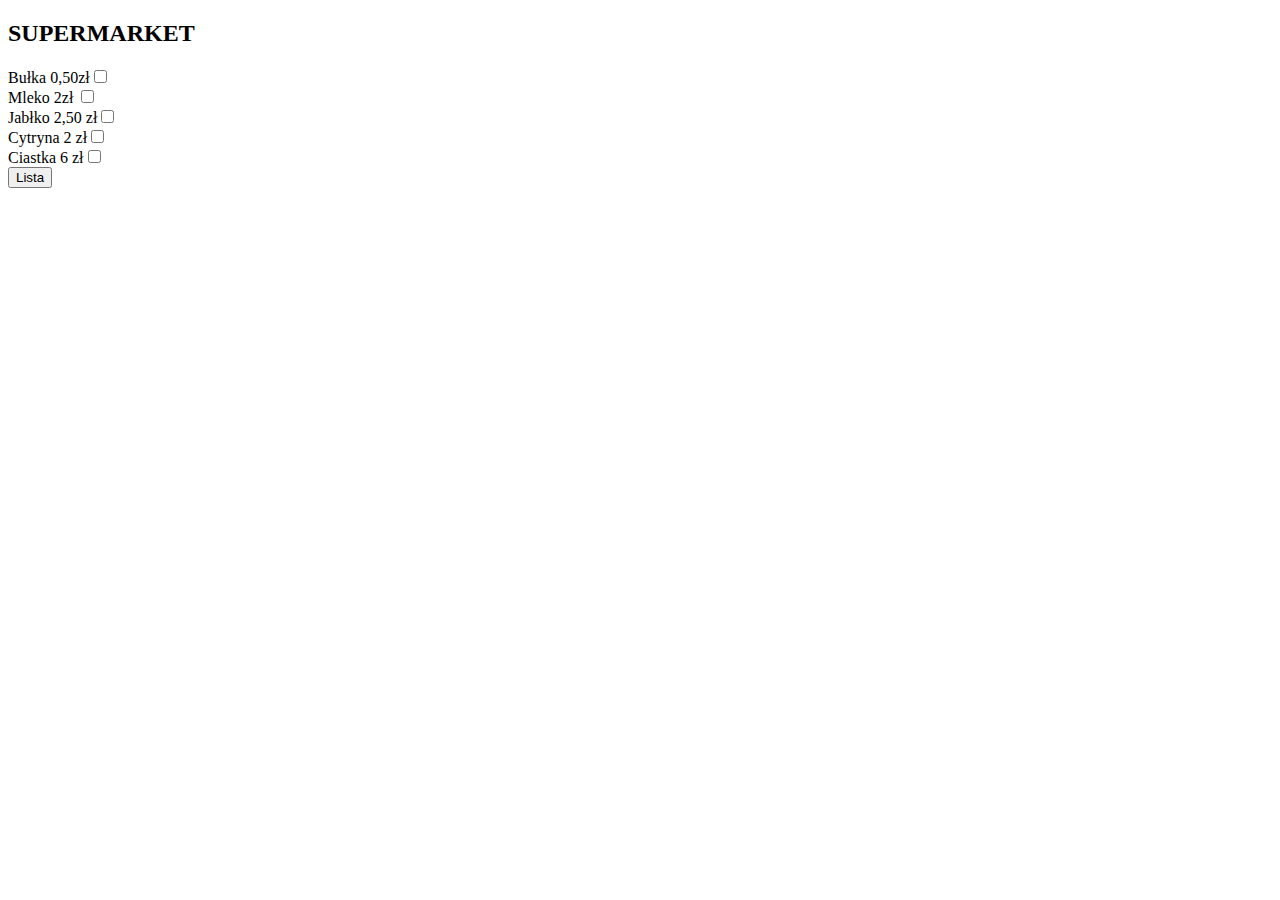
<file: js/1.html>
<!DOCTYPE html>
<html lang="en">
<head>
    <meta charset="UTF-8">
    <title>Document</title>
</head>
<body>
    <h2>SUPERMARKET</h2>
    Bułka 0,50zł<input type="checkbox" name="" id="bulka"> <br>
    Mleko 2zł <input type="checkbox" name="" id="mleko"> <br>
    Jabłko 2,50 zł<input type="checkbox" name="" id="jablko"> <br>
    Cytryna 2 zł<input type="checkbox" name="" id="cytryna"> <br>
    Ciastka 6 zł<input type="checkbox" name="" id="ciastka"> <br>
    <input type="submit" value="Lista" onclick="oblicz();">

    <p id="wynik"></p>
    <p id="wynik2"></p>


    
    

</body>
</html>

<script>
    
    function oblicz() {
 
        var bul = document.getElementById("bulka");
        var mle = document.getElementById("mleko");
        var jab = document.getElementById("jablko"); 
        var cytr = document.getElementById("cytryna");
        var ciast = document.getElementById("ciastka");
        var lista = "Twoja lista zakupów to: ";
        var cena = 0;
            if (bul.checked) {
                lista += "bułka, ";
                cena += 0.5;
            }
            if(mle.checked){
                lista += "mleko, ";
                cena += 2;
            }
            if(jab.checked){
                lista += "jabłko, ";
                cena += 2.5;
            }
            if(cytr.checked){
                lista += "cytryna, ";
                cena += 2;
            } 
            if(ciast.checked){
                lista += "ciastka.";
                cena += 6;
            }
            
            wynik.innerHTML = lista;
            wynik2.innerHTML = "Cena produktów to: " + parseFloat(cena) + " zł";
        }
</script>
</file>
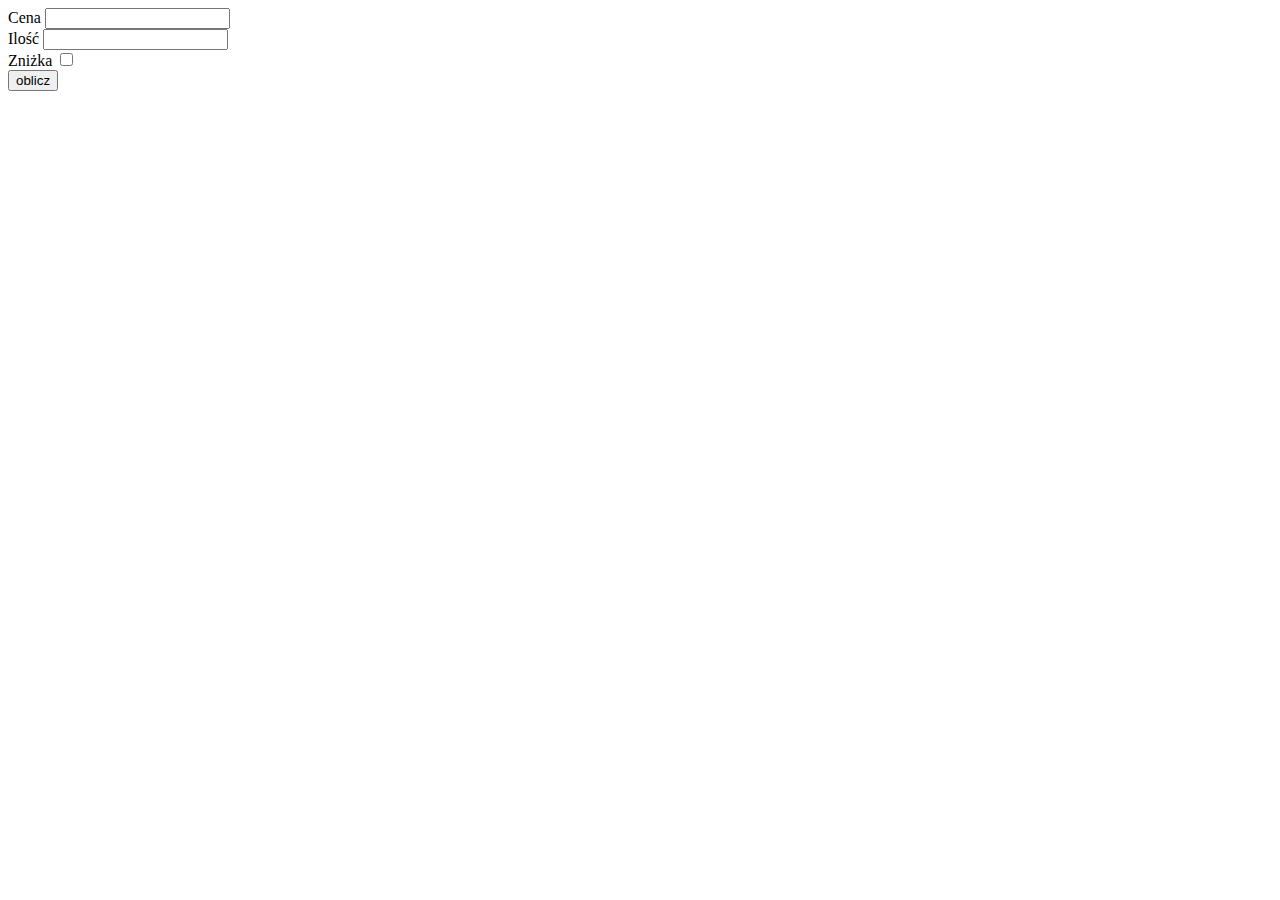
<file: js/2.html>
<!DOCTYPE html>
<html lang="en">
<head>
    <meta charset="UTF-8">
    <title>Document</title>
</head>
<body>
    Cena <input type="number" name="" id="cena"> <br>
    Ilość <input type="number" name="" id="ilosc"> <br>
     Zniżka <input type="checkbox" name="" id="znizka"> <br>
    <input type="submit" value="oblicz" onclick="oblicz();">

    <p id="wynik"></p>
    
</body>
</html>


<script>
    function oblicz(){
        var cen = parseInt(cena.value);
        var ilo = parseInt(ilosc.value);

        var wyni = cen*ilo;
        var x = document.getElementById('znizka');

        if(cena.value == "" || ilosc.value == ""){
            alert("błąd");
        } else{
            if(x.checked){
            wyni *= 0.70;
            wynik.innerHTML = wyni;
        } else {
            wynik.innerHTML = wyni;
        }
        }

        
    }
</script>
</file>
